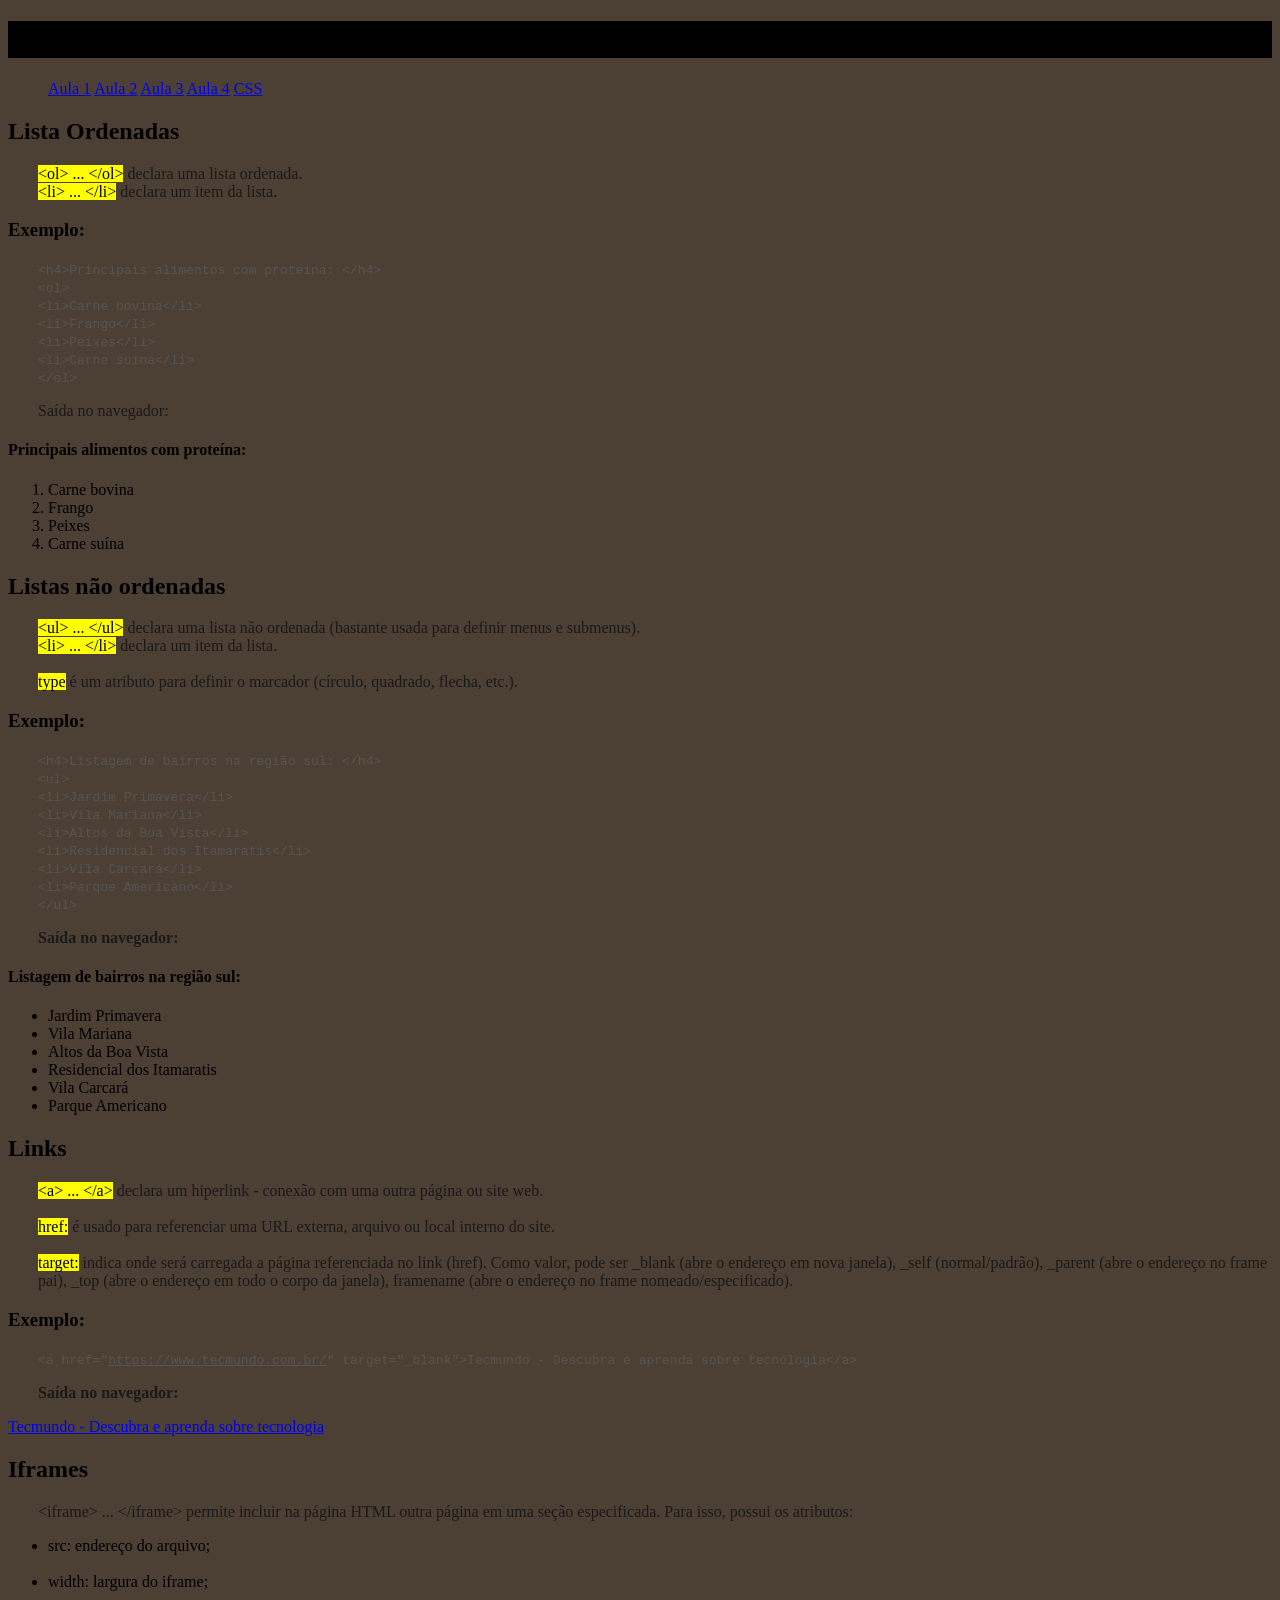
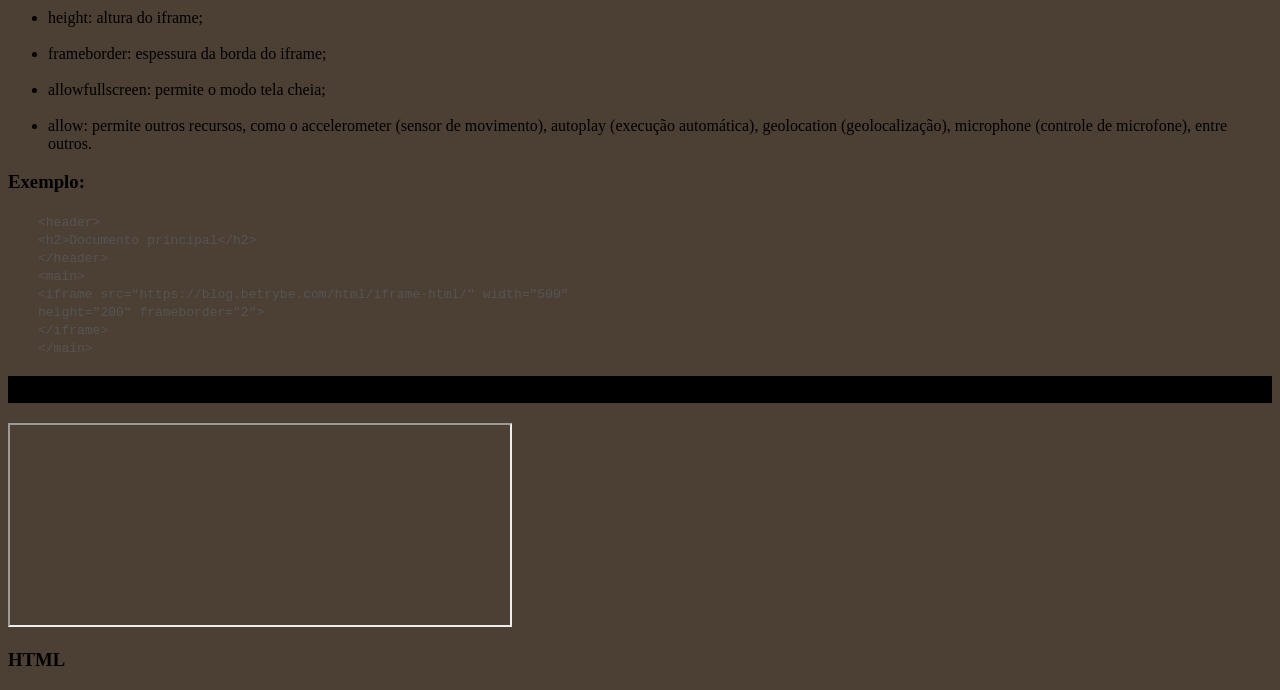
<file: Aplicativos/aula2.html>
<!DOCTYPE html>
<html lang="en">
<head>
    <meta charset="UTF-8">
    <meta name="viewport" content="width=device-width, initial-scale=1.0">
    <title>Aplicativos I</title>
    <link rel="stylesheet" href="style.css">
</head>
<body>
    <header><h1>APLICATIVOS 1</h1></header>
    <nav>
        <ul>
            <a href="index.html">Aula 1</a>
            <a href="aula2.html">Aula 2</a>
            <a href="aula3.html">Aula 3</a>
            <a href="aula4.html">Aula 4</a>
            <a href="CSS.html">CSS</a>
        </ul>

        <main>
            <div>
                <h2>Lista Ordenadas</h2>
                <p>
                    <mark>&ltol> ... &lt/ol></mark> declara uma lista ordenada.<br/>
                    <mark>&ltli> ... &lt/li></mark> declara um item da lista.
                </p>
                <h3>
                    Exemplo:
                </h3>
                <p>
                    <code>
                        &lth4>Principais alimentos com proteína: &lt/h4><br/>
                        &ltol><br/>
                        &ltli>Carne bovina&lt/li><br/>
                        &ltli>Frango&lt/li><br/>
                        &ltli>Peixes&lt/li><br/>
                        &ltli>Carne suína&lt/li><br/>
                        &lt/ol>
                    </code>
                </p>
                <p>
                    Saída no navegador:
                    <h4>Principais alimentos com proteína: </h4>
                    <ol>
                    <li>Carne bovina</li>
                    <li>Frango</li>
                    <li>Peixes</li>
                    <li>Carne suína</li>
                    </ol>
                </p>
            </div>
            <div>
                <h2>Listas não ordenadas</h2>
                <p>
                    <mark>&ltul> ... &lt/ul></mark> declara uma lista não ordenada (bastante usada para definir menus e
                    submenus).<br/>
                    <mark>&ltli> ... &lt/li></mark> declara um item da lista.<br/><br/>
                    <mark>type</mark> é um atributo para definir o marcador (círculo, quadrado, flecha, etc.).
                </p>
                <h3>Exemplo:</h3>
                <p>
                    <code>
                        &lth4>Listagem de bairros na região sul: &lt/h4><br/>
                        &ltul><br/>
                        &ltli>Jardim Primavera&lt/li><br/>
                        &ltli>Vila Mariana&lt/li><br/>
                        &ltli>Altos da Boa Vista&lt/li><br/>
                        &ltli>Residencial dos Itamaratis&lt/li><br/>
                        &ltli>Vila Carcará&lt/li><br/>
                        &ltli>Parque Americano&lt/li><br/>
                        &lt/ul><br/>
                    </code>
                </p>
                <p>
                    <strong>Saída no navegador:</strong>
                </p>
                <h4>Listagem de bairros na região sul: </h4>
                    <ul>
                        <li>Jardim Primavera</li>
                        <li>Vila Mariana</li>
                        <li>Altos da Boa Vista</li>
                        <li>Residencial dos Itamaratis</li>
                        <li>Vila Carcará</li>
                        <li>Parque Americano</li>
                    </ul>
            </div>

            <div>
                <h2>Links</h2>
                <p>
                    <mark>&lta> ... &lt/a></mark> declara um hiperlink - conexão com uma outra página ou site web.<br/><br/>
                    <mark>href:</mark> é usado para referenciar uma URL externa, arquivo ou local interno do site.<br/><br/>
                    <mark>target:</mark> indica onde será carregada a página referenciada no link (href). Como valor,
                    pode ser <span>_blank</span> (abre o endereço em nova janela), <span>_self</span> (normal/padrão), <span>_parent</span>
                    (abre o endereço no frame pai), <sapan>_top</sapan> (abre o endereço em todo o corpo da janela),
                    framename (abre o endereço no frame nomeado/especificado).
                </p>
                <h3>Exemplo:</h3>
                <p>
                    <code>
                        &lta href="<span><u>https://www.tecmundo.com.br/</u></span>" target="_blank">Tecmundo - Descubra e
                        aprenda sobre tecnologia&lt/a>
                    </code>
                </p>
                <p>
                    <strong>Saída no navegador:</strong>
                </p>
                <a href="https://www.tecmundo.com.br/" target="_blank">Tecmundo - Descubra e
                aprenda sobre tecnologia</a>
            </div>

            <div>
                <h2>Iframes</h2>
                <p>
                    &ltiframe> ... &lt/iframe> permite incluir na página HTML outra página em uma
                    seção especificada. Para isso, possui os atributos:
                    <ul>
                        <li><span>src:</span> endereço do arquivo;</li><br/>
                        <li><span>width:</span> largura do iframe;</li><br/>
                        <li><span>height:</span> altura do iframe;</li><br/>
                        <li><span>frameborder:</span> espessura da borda do iframe;</li><br/>
                        <li><span>allowfullscreen:</span> permite o modo tela cheia;</li><br/>
                        <li><span>allow:</span> permite outros recursos, como o accelerometer (sensor de
                            movimento), autoplay (execução automática), geolocation (geolocalização),
                            microphone (controle de microfone), entre outros.
                        </li>
                    </ul>
                </p>
                <h3>Exemplo:</h3>
                <p>
                    <code>
                        &ltheader><br/>
                            &lth2>Documento principal&lt/h2><br/>
                        &lt/header><br/>
                        &ltmain><br/>
                            &ltiframe src="https://blog.betrybe.com/html/iframe-html/" width="500"<br/>
                            height="200" frameborder="2"><br/>
                        &lt/iframe><br/>
                        &lt/main>
                    </code>
                </p>
                <p>
                    <strong></strong>
                </p>
                <header>
                    <h2>Documento principal</h2>
                </header>
                <main>
                    <iframe src="https://blog.betrybe.com/html/iframe-html/" width="500"
                        height="200" frameborder="2">
                    </iframe>
                </main>
            </div>
        </main>
    </nav>
</body>
<footer>
    <h3>HTML</h3>
</footer>
</html>
</file>
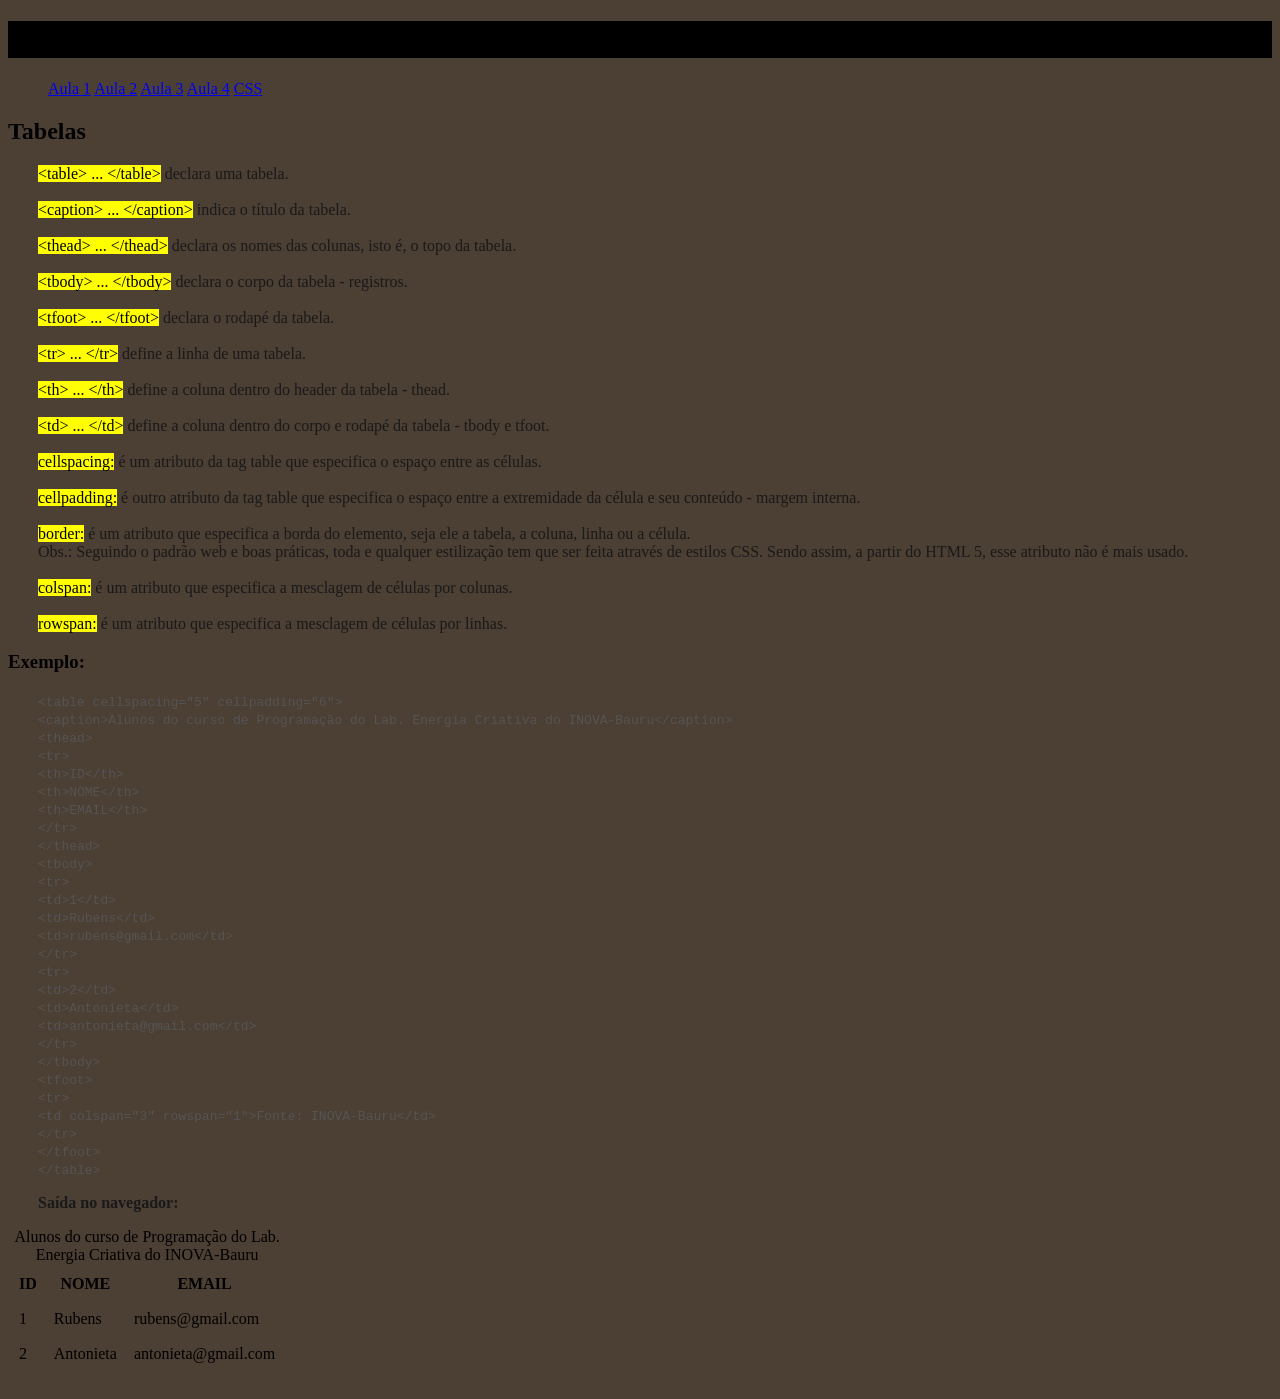
<file: Aplicativos/aula3.html>
<!DOCTYPE html>
<html lang="en">
    <head>
        <meta charset="UTF-8">
        <meta name="viewport" content="width=device-width, initial-scale=1.0">
        <title>Aplicativos I</title>
        <link rel="stylesheet" href="style.css">
    </head>
    <body>
        <header>
            <h1>APLICATIVOS 1</h1>
        </header>
        <nav>
            <ul>
                <a href="index.html">Aula 1</a>
                <a href="aula2.html">Aula 2</a>
                <a href="aula3.html">Aula 3</a>
                <a href="aula4.html">Aula 4</a>
                <a href="CSS.html">CSS</a>
            </ul>
        </nav>

            <h2>Tabelas</h2>

            <p>
                <mark>&lttable> ... &lt/table></mark> declara uma tabela.<br/><br/>
                <mark>&ltcaption> ... &lt/caption></mark> indica o título da tabela.<br/><br/>
                <mark>&ltthead> ... &lt/thead></mark> declara os nomes das colunas, isto é, o topo da tabela.<br/><br/>
                <mark>&lttbody> ... &lt/tbody></mark> declara o corpo da tabela - registros.<br/><br/>
                <mark>&lttfoot> ... &lt/tfoot></mark> declara o rodapé da tabela.<br/><br/>
                <mark>&lttr> ... &lt/tr></mark> define a linha de uma tabela.<br/><br/>
                <mark>&ltth> ... &lt/th></mark> define a coluna dentro do header da tabela - thead.<br/><br/>
                <mark>&lttd> ... &lt/td></mark> define a coluna dentro do corpo e rodapé da tabela - tbody e tfoot.<br/><br/>
                <mark>cellspacing:</mark> é um atributo da tag table que especifica o espaço entre as células.<br/><br/>
                <mark>cellpadding:</mark> é outro atributo da tag table que especifica o espaço entre a
                extremidade da célula e seu conteúdo - margem interna.<br/><br/>
                <mark>border:</mark> é um atributo que especifica a borda do elemento, seja ele a tabela, a
                coluna, linha ou a célula.<br/>
                Obs.: Seguindo o padrão web e boas práticas, toda e qualquer estilização tem que ser
                feita através de estilos CSS. Sendo assim, a partir do HTML 5, esse atributo não é
                mais usado.<br/><br/>
                <mark>colspan:</mark> é um atributo que especifica a mesclagem de células por colunas.<br/><br/>
                <mark>rowspan:</mark> é um atributo que especifica a mesclagem de células por linhas.
            </p>

            <h3>Exemplo:</h3>
            <p>
                <code>
                    &lttable cellspacing="5" cellpadding="6"><br/>
                    &ltcaption>Alunos do curso de Programação do Lab. Energia Criativa do INOVA-Bauru&lt/caption><br/>
                    &ltthead><br/>
                    &lttr><br/>
                    &ltth>ID&lt/th><br/>
                    &ltth>NOME&lt/th><br/>
                    &ltth>EMAIL&lt/th><br/>
                    &lt/tr><br/>
                    &lt/thead><br/>
                    &lttbody><br/>
                    &lttr><br/>
                    &lttd>1&lt/td><br/>
                    &lttd>Rubens&lt/td><br/>
                    &lttd>rubens@gmail.com&lt/td><br/>
                    &lt/tr><br/>
                    &lttr><br/>
                    &lttd>2&lt/td><br/>
                    &lttd>Antonieta&lt/td><br/>
                    &lttd>antonieta@gmail.com&lt/td><br/>
                    &lt/tr><br/>
                    &lt/tbody><br/>
                    &lttfoot><br/>
                    &lttr><br/>
                    &lttd colspan="3" rowspan="1">Fonte: INOVA-Bauru&lt/td><br/>
                    &lt/tr><br/>
                    &lt/tfoot><br/>
                    &lt/table>
                </code>
            </p>

            <p>
                <strong>Saída no navegador:</strong>
            </p>
            
            <table cellspacing="5" cellpadding="6">
                <caption>Alunos do curso de Programação do Lab. Energia Criativa do INOVA-Bauru</caption>
                <thead>
                    <tr>
                        <th>ID</th>
                        <th>NOME</th>
                        <th>EMAIL</th>
                    </tr>
                </thead>
                <tbody>
                    <tr>
                        <td>1</td>
                        <td>Rubens</td>
                        <td>rubens@gmail.com</td>
                    </tr>
                    <tr>
                        <td>2</td>
                        <td>Antonieta</td>
                        <td>antonieta@gmail.com</td>
                    </tr>
                </tbody>
                <tfoot>
                    <tr>
                        <td colspan="3" rowspan="1"></td>
                    </tr>
                </tfoot>
            </table>
    </body>
</html>
</file>
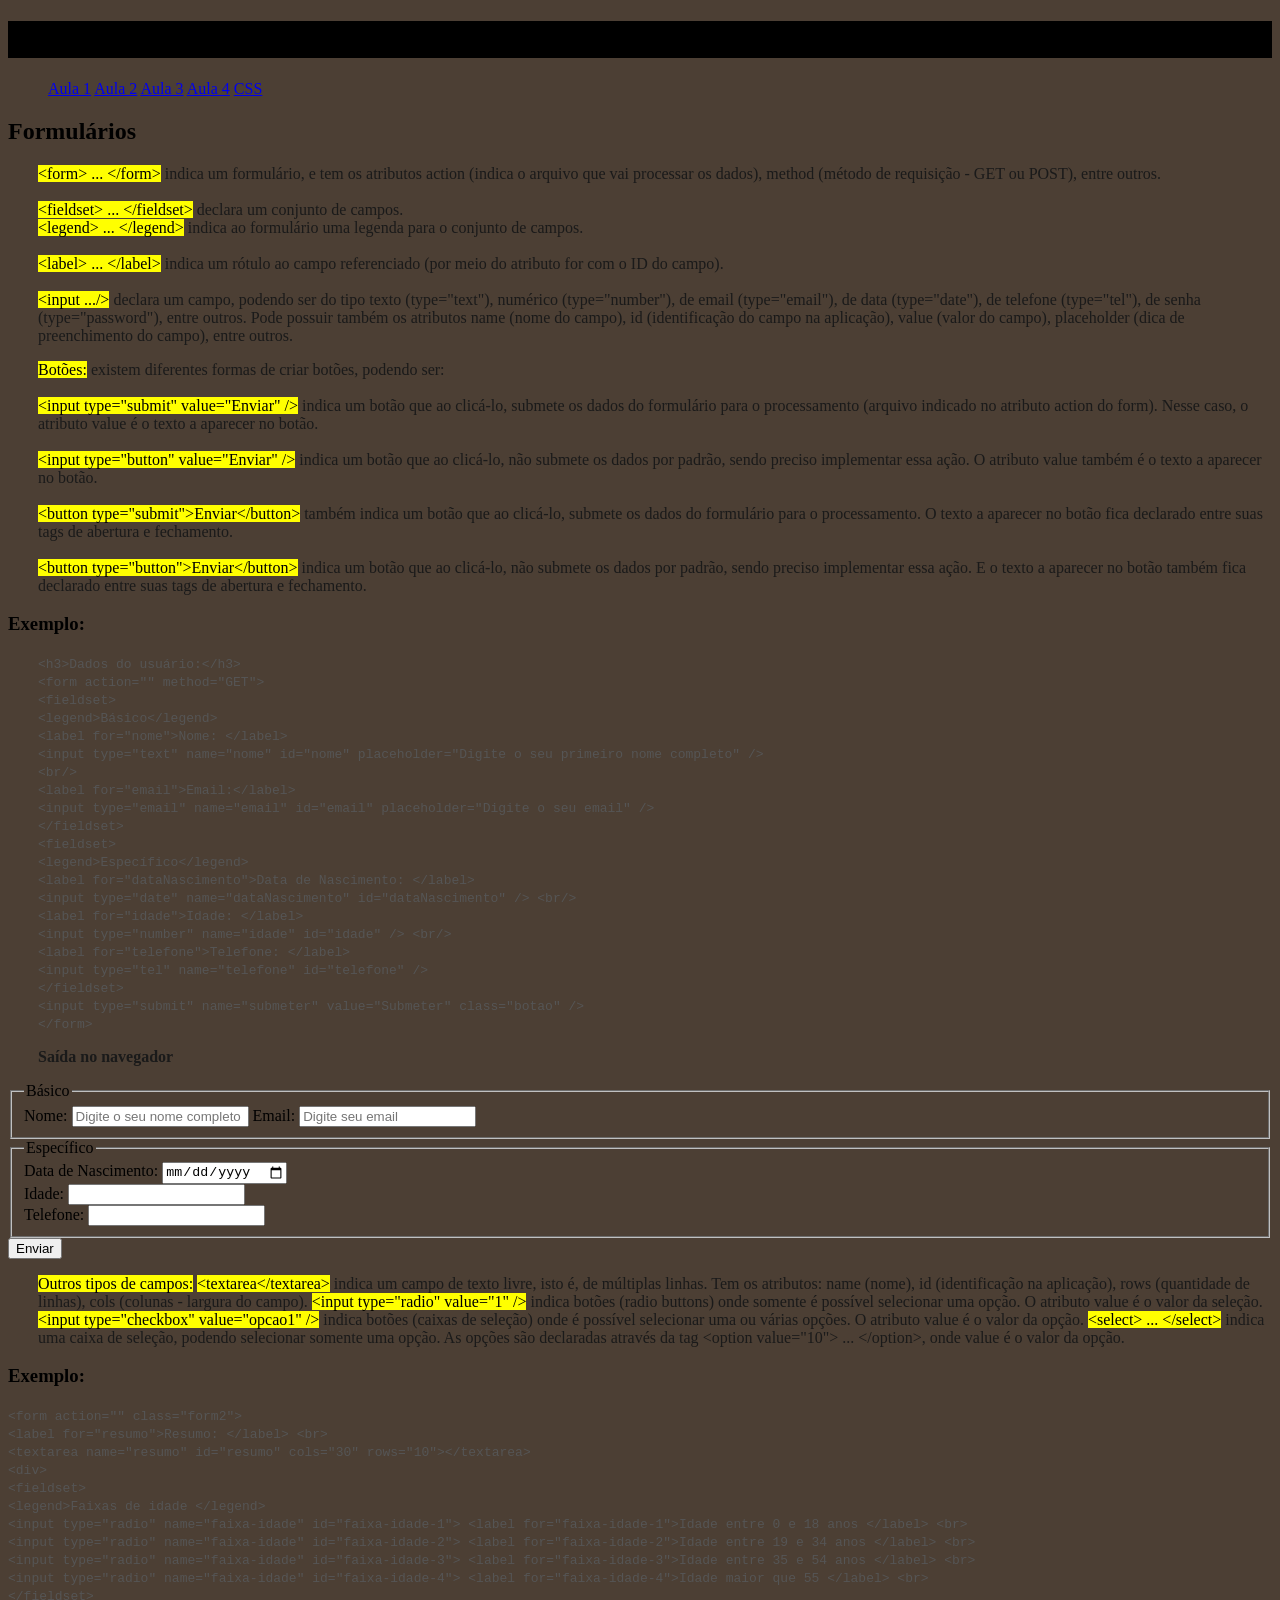
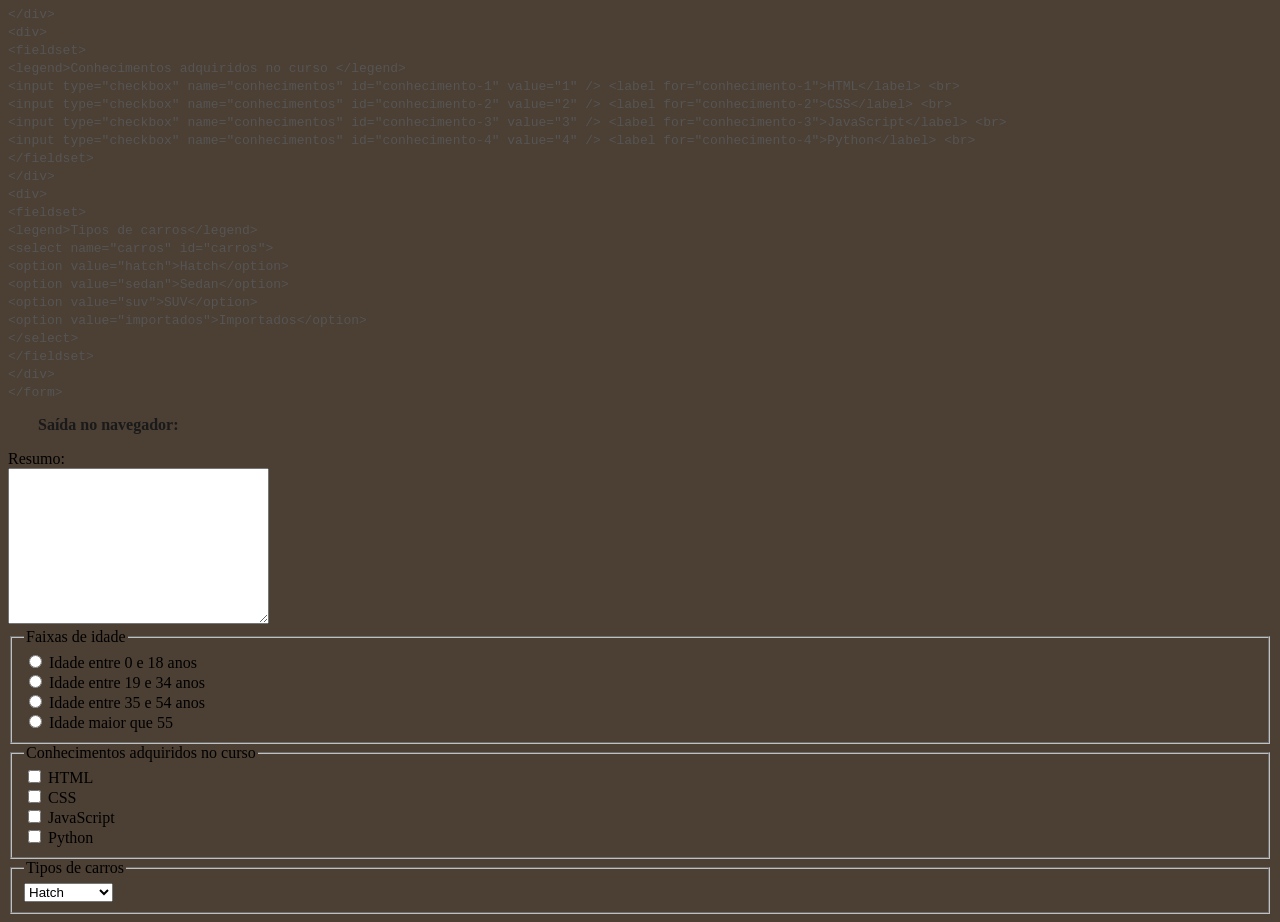
<file: Aplicativos/aula4.html>
<!DOCTYPE html>
<html lang="en">
    <head>
        <meta charset="UTF-8">
        <meta name="viewport" content="width=device-width, initial-scale=1.0">
        <title>Aplicativos I</title>
        <link rel="stylesheet" href="style.css">
    </head>
    <body>
        <header><h1>APLICATIVOS 1</h1></header>
        <nav>
            <ul>
                <a href="index.html">Aula 1</a>
                <a href="aula2.html">Aula 2</a>
                <a href="aula3.html>">Aula 3</a>
                <a href="aula4.html>">Aula 4</a>
                <a href="CSS.html">CSS</a>
            </ul>
        </nav>
        <main>
            <h2>Formulários</h2>
            <div>
                <p>
                    <mark>&ltform> ... &lt/form></mark> indica um formulário, e tem os atributos action (indica o arquivo que
                    vai processar os dados), method (método de requisição - GET ou POST), entre outros.<br/><br/>
                    <mark>&ltfieldset> ... &lt/fieldset></mark> declara um conjunto de campos.<br/>
                    <mark>&ltlegend> ... &lt/legend></mark> indica ao formulário uma legenda para o conjunto de campos.<br/><br/>
                    <mark>&ltlabel> ... &lt/label></mark> indica um rótulo ao campo referenciado (por meio do atributo for com
                    o ID do campo).<br/><br/>
                    <mark>&ltinput .../></mark> declara um campo, podendo ser do tipo texto (<span>type="text"</span>), numérico
                    (<span>type="number"</span>), de email (<span>type="email"</span>), de data (<span>type="date"</span>), de telefone
                    (<span>type="tel"</span>), de senha (<span>type="password"</span>), entre outros. Pode possuir também os atributos
                    <span>name</span> (nome do campo), <span>id</span> (identificação do campo na aplicação), <span>value</span> (valor do campo),
                    <span>placeholder</span> (dica de preenchimento do campo), entre outros.
                </p>
            </div>
            <div>
                <p>
                    <mark>Botões:</mark> existem diferentes formas de criar botões, podendo ser:<br/><br/>
                    <mark>&ltinput type="submit" value="Enviar" /></mark> indica um botão que ao clicá-lo, submete os dados
                    do formulário para o processamento (arquivo indicado no atributo action do form). Nesse
                    caso, o atributo value é o texto a aparecer no botão.<br/><br/>
                    <mark>&ltinput type="button" value="Enviar" /></mark> indica um botão que ao clicá-lo, não submete os
                    dados por padrão, sendo preciso implementar essa ação. O atributo value também é o texto
                    a aparecer no botão.<br/><br/>
                    <mark>&ltbutton type="submit">Enviar&lt/button></mark> também indica um botão que ao clicá-lo, submete os
                    dados do formulário para o processamento. O texto a aparecer no botão fica declarado
                    entre suas tags de abertura e fechamento.<br/><br/>
                    <mark>&ltbutton type="button">Enviar&lt/button></mark> indica um botão que ao clicá-lo, não submete os
                    dados por padrão, sendo preciso implementar essa ação. E o texto a aparecer no botão
                    também fica declarado entre suas tags de abertura e fechamento.
                </p>
            </div>
            <div>
                <h3>Exemplo:</h3>
                    <p>
                        <code>
                            &lth3>Dados do usuário:&lt/h3><br/>
                                &ltform action="" method="GET"><br/>
                                &ltfieldset><br/>
                                &ltlegend>Básico&lt/legend><br/>
                                &ltlabel for="nome">Nome: &lt/label><br/>
                                &ltinput type="text" name="nome" id="nome" placeholder="Digite o seu primeiro nome completo" /><br/>
                                &ltbr/><br/>
                                &ltlabel for="email">Email:&lt/label><br/>
                                &ltinput type="email" name="email" id="email" placeholder="Digite o seu email" /><br/>
                                &lt/fieldset><br/>
                                &ltfieldset><br/>
                                &ltlegend>Específico&lt/legend><br/>
                                &ltlabel for="dataNascimento">Data de Nascimento: &lt/label><br/>
                                &ltinput type="date" name="dataNascimento" id="dataNascimento" /> &ltbr/><br/>
                                &ltlabel for="idade">Idade: &lt/label><br/>
                                &ltinput type="number" name="idade" id="idade" /> &ltbr/><br/>
                                &ltlabel for="telefone">Telefone: &lt/label><br/>
                                &ltinput type="tel" name="telefone" id="telefone" /><br/>
                                &lt/fieldset><br/>
                                &ltinput type="submit" name="submeter" value="Submeter" class="botao" /><br/>
                                &lt/form>
                        </code>
                    </p>
                    <p>
                        <strong>Saída no navegador</strong>
                    </p>
            </div>
            <div>
                <form action="" method="GET">
                        <div>
                        <fieldset>
                            <legend>Básico</legend>
                            <label for="nome">Nome: </label>
                            <input type="text" name="nome" id="nome" placeholder="Digite o seu nome completo" />
                            <label for="email">Email: </label>
                            <input type="email" name="email" id="email" placeholder="Digite seu email"/>
                        </fieldset>
                        </div>
                        <div>
                        <fieldset>
                            <legend>Específico</legend>
                            <label for="dataNascimento">Data de Nascimento: </label>
                            <input type="date" name="dataNascimento" id="dataNascimento"/> <br/>
                            <label for="idade">Idade: </label>
                            <input type="number" name="idade" id="idade"/> <br/>
                            <label for="telefone">Telefone: </label>
                            <input type="tel" name="telefone" id="telefone"/> 
                        </fieldset>
                        </div>
                        <input type="submit" name="submeter" value="Enviar" class="botao"/>
                </form>
            </div>
            <div>
                <p>
                    <mark>Outros tipos de campos:</mark>
                    <mark>&lttextarea&lt/textarea></mark> indica um campo de texto livre, isto é, de múltiplas linhas.
                    Tem os atributos: <span>name</span> (nome), <span>id</span> (identificação na aplicação), <span>rows</span> (quantidade de
                    linhas), cols (colunas - largura do campo).
                    <mark>&ltinput type="radio" value="1" /></mark> indica botões (<span>radio buttons</span>) onde somente é
                    possível selecionar uma opção. O atributo <span>value</span> é o valor da seleção.
                    <mark>&ltinput type="checkbox" value="opcao1" /></mark> indica botões (caixas de seleção) onde é
                    possível selecionar uma ou várias opções. O atributo <span>value</span> é o valor da opção.
                    <mark>&ltselect> ... &lt/select></mark> indica uma caixa de seleção, podendo selecionar somente uma
                    opção. As opções são declaradas através da tag <span>&ltoption value="10"> ... &lt/option></span>, onde
                    <span>value</span> é o valor da opção.
                </p>
            </div>
            <div>
                <h3>Exemplo:</h3>
                <code>
                        &ltform action="" class="form2"><br/>
                        &ltlabel for="resumo">Resumo: &lt/label> &ltbr><br/>
                        &lttextarea name="resumo" id="resumo" cols="30" rows="10">&lt/textarea><br/>
                        &ltdiv><br/>
                        &ltfieldset><br/>
                        &ltlegend>Faixas de idade &lt/legend><br/>
                        &ltinput type="radio" name="faixa-idade" id="faixa-idade-1"> &ltlabel for="faixa-idade-1">Idade entre 0 e 18 anos &lt/label> &ltbr><br/>
                        &ltinput type="radio" name="faixa-idade" id="faixa-idade-2"> &ltlabel for="faixa-idade-2">Idade entre 19 e 34 anos &lt/label> &ltbr><br/>
                        &ltinput type="radio" name="faixa-idade" id="faixa-idade-3"> &ltlabel for="faixa-idade-3">Idade entre 35 e 54 anos &lt/label> &ltbr><br/>
                        &ltinput type="radio" name="faixa-idade" id="faixa-idade-4"> &ltlabel for="faixa-idade-4">Idade maior que 55 &lt/label> &ltbr><br/>
                        &lt/fieldset><br/>
                        &lt/div><br/>
                        &ltdiv><br/>
                        &ltfieldset><br/>
                        &ltlegend>Conhecimentos adquiridos no curso &lt/legend><br/>
                        &ltinput type="checkbox" name="conhecimentos" id="conhecimento-1" value="1" /> &ltlabel for="conhecimento-1">HTML&lt/label> &ltbr><br/>
                        &ltinput type="checkbox" name="conhecimentos" id="conhecimento-2" value="2" /> &ltlabel for="conhecimento-2">CSS&lt/label> &ltbr><br/>
                        &ltinput type="checkbox" name="conhecimentos" id="conhecimento-3" value="3" /> &ltlabel for="conhecimento-3">JavaScript&lt/label> &ltbr><br/>
                        &ltinput type="checkbox" name="conhecimentos" id="conhecimento-4" value="4" /> &ltlabel for="conhecimento-4">Python&lt/label> &ltbr><br/>
                        &lt/fieldset><br/>
                        &lt/div><br/>
                        &ltdiv><br/>
                        &ltfieldset><br/>
                        &ltlegend>Tipos de carros&lt/legend><br/>
                        &ltselect name="carros" id="carros"><br/>
                        &ltoption value="hatch">Hatch&lt/option><br/>
                        &ltoption value="sedan">Sedan&lt/option><br/>
                        &ltoption value="suv">SUV&lt/option><br/>
                        &ltoption value="importados">Importados&lt/option><br/>
                        &lt/select><br/>
                        &lt/fieldset><br/>
                        &lt/div><br/>
                        &lt/form><br/>
                    </code>
                    <p>
                       <strong>Saída no navegador:</strong>
                    </p>
                    <div>
                        <form action="" class="form2">
                            <label for="resumo">Resumo:</label> <br>
                            <textarea name="resumo" id="resumo" cols="30" rows="10"></textarea>
                            <div>
                            <fieldset>
                            <legend>Faixas de idade </legend>
                            <input type="radio" name="faixa-idade" id="faixa-idade-1"> <label for="faixa-idade-1">Idade entre 0 e 18 anos </label> <br>
                            <input type="radio" name="faixa-idade" id="faixa-idade-2"> <label for="faixa-idade-2">Idade entre 19 e 34 anos </label> <br>
                            <input type="radio" name="faixa-idade" id="faixa-idade-3"> <label for="faixa-idade-3">Idade entre 35 e 54 anos </label> <br>
                            <input type="radio" name="faixa-idade" id="faixa-idade-4"> <label for="faixa-idade-4">Idade maior que 55 </label> <br>
                            </fieldset>
                            </div>
                            <div>
                            <fieldset>
                            <legend>Conhecimentos adquiridos no curso </legend>
                            <input type="checkbox" name="conhecimentos" id="conhecimento-1" value="1" /> <label for="conhecimento-1">HTML</label> <br>
                            <input type="checkbox" name="conhecimentos" id="conhecimento-2" value="2" /> <label for="conhecimento-2">CSS</label> <br>
                            <input type="checkbox" name="conhecimentos" id="conhecimento-3" value="3" /> <label for="conhecimento-3">JavaScript</label> <br>
                            <input type="checkbox" name="conhecimentos" id="conhecimento-4" value="4" /> <label for="conhecimento-4">Python</label> <br>
                            </fieldset>
                            </div>
                            <div>
                            <fieldset>
                            <legend>Tipos de carros</legend>
                            <select name="carros" id="carros">
                            <option value="hatch">Hatch</option>
                            <option value="sedan">Sedan</option>
                            <option value="suv">SUV</option>
                            <option value="importados">Importados</option>
                            </select>
                            </fieldset>
                            </div>                            
                        </form>
                    </div>
            </div>
        </main>
</body>
</html>
</file>
<file: Aplicativos/style.css>
body{
    background-color: rgb(76, 63, 52);
}

header{
    background-color: black;
}

.html-t1{
    color: #E44D26;
    background-color: #FDEBD0;
}

.html-t2{
    color: #F06529
}

.html-t3{
    color: rgb(204, 72, 32);
    margin-left: 14px;
    font-size: 30px;
}

.html-t4{
    color: rgb(205, 30, 32);
    margin-left: 30px;
}

p{
    color:#1A1A1A;
    margin-left: 30px;
}

code{
    color: #555555; 
}

.html{
    background-color: #FDEBD0;
    width: 100%;
    height: 70%;
    position: relative;
    border-radius: 4px;
}

video{
    display: flex;
    align-items: center;
    background-color: #555555;
}
</file>
